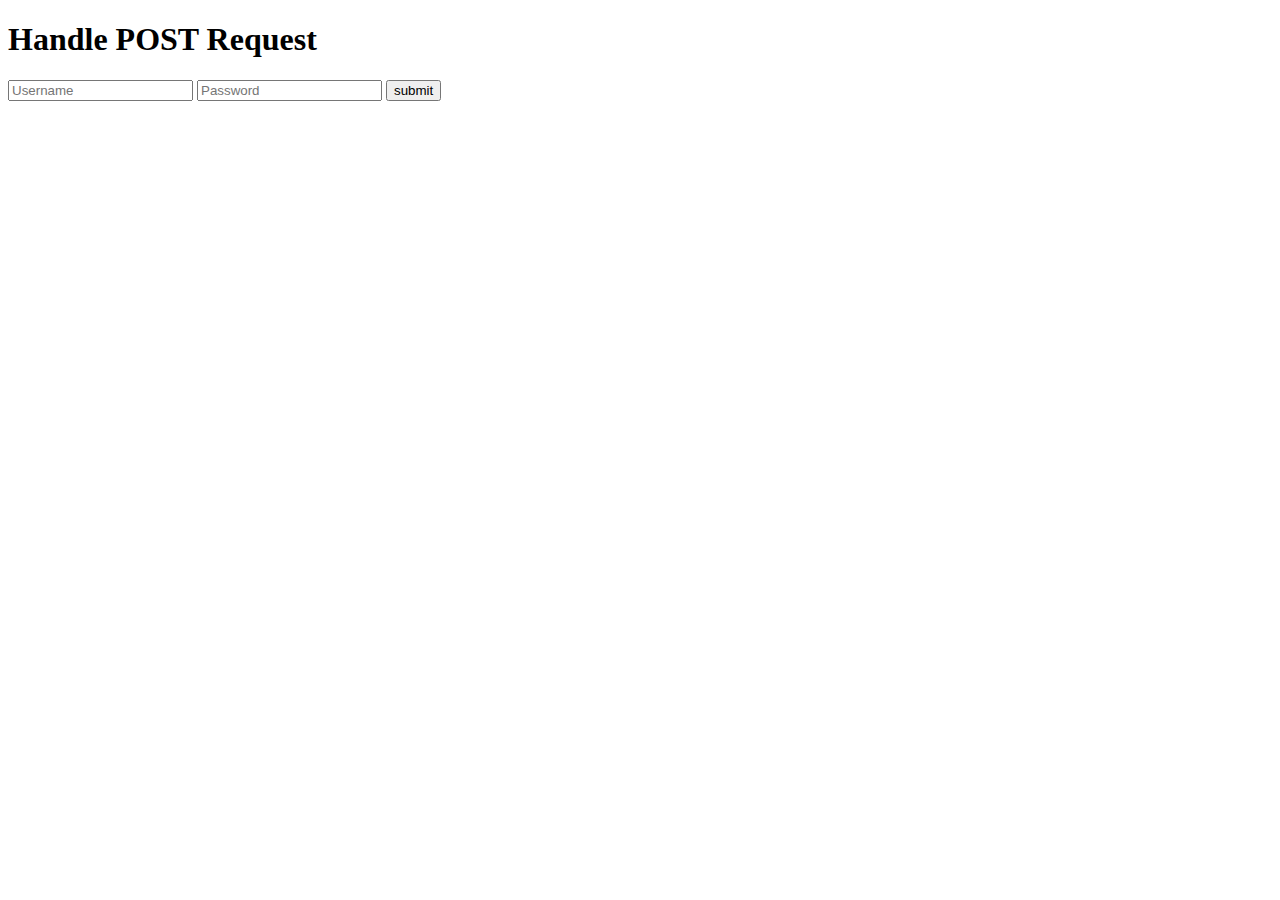
<file: templates/login.html>
<!DOCTYPE html>
<html lang="en">
<head>
    <meta charset="UTF-8">
    <meta name="viewport" content="width=device-width, initial-scale=1.0">
    <title>Document</title>
</head>
<body>
    <div>
        <h1>Handle POST Request</h1>
        <form method="POST"
              action="{{ url_for('login') }}">
            <input type="text"
                   name="username"
                   placeholder="Username">
            <input type="password"
                   name="password"
                   placeholder="Password">
            <button type="submit">submit</button>
        </form>
    </div>
</body>
</html>
</file>
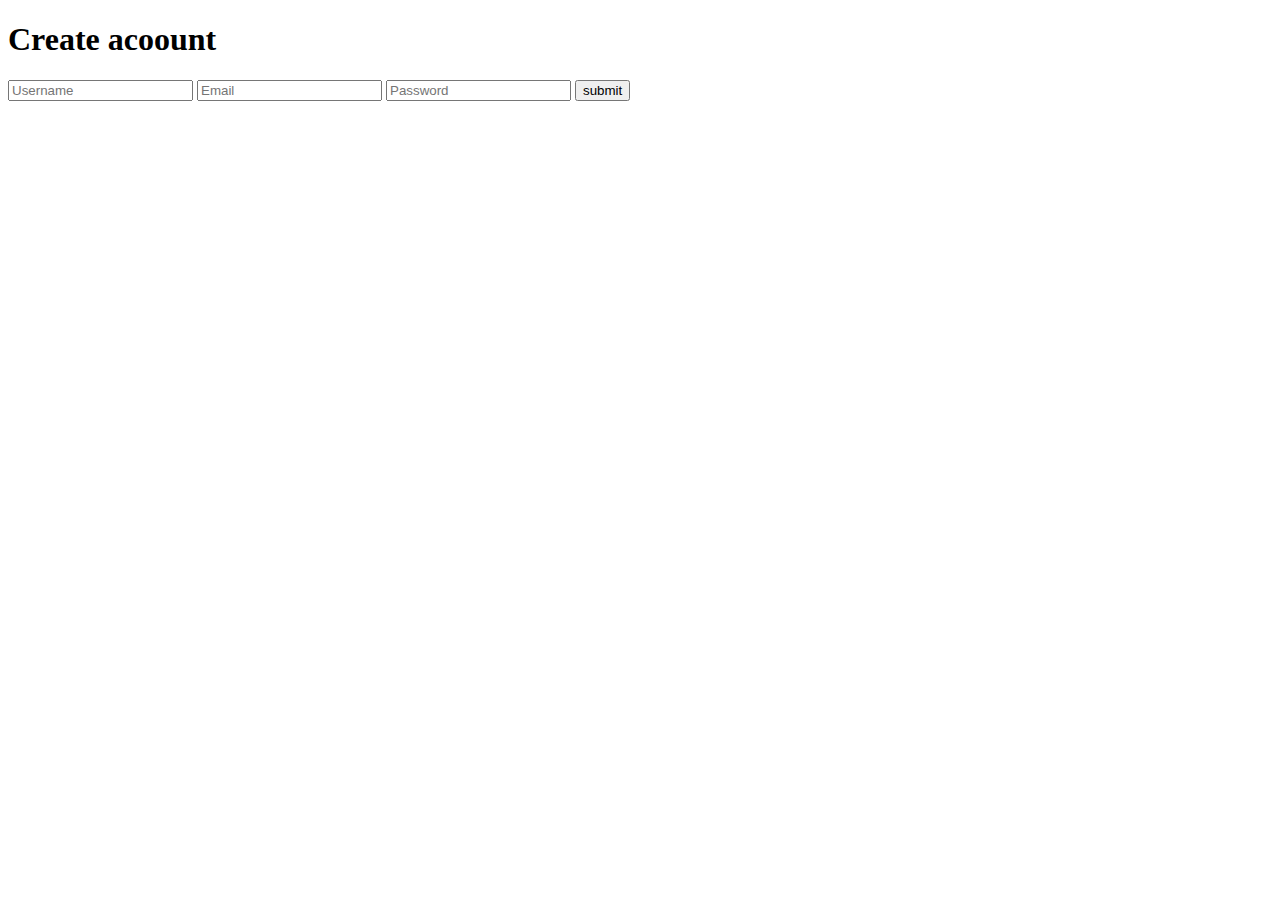
<file: flask/templates/create_account.html>
<!DOCTYPE html>
<html lang="en">
<head>
    <meta charset="UTF-8">
    <meta name="viewport" content="width=device-width, initial-scale=1.0">
    <title>Document</title>
</head>
<body>
    <div>
        <h1>Create acoount</h1>
        <form method="POST" action="/create_account/form">
            <input type="text"
                   name="Username"
                   placeholder="Username">

            <input type="text"
                   name="Email"
                   placeholder="Email">
            <input type="password"
                   name="password"
                   placeholder="Password">
            
            <button type="submit">submit</button>
        </form>
    </div>
</body>
</html>
</file>
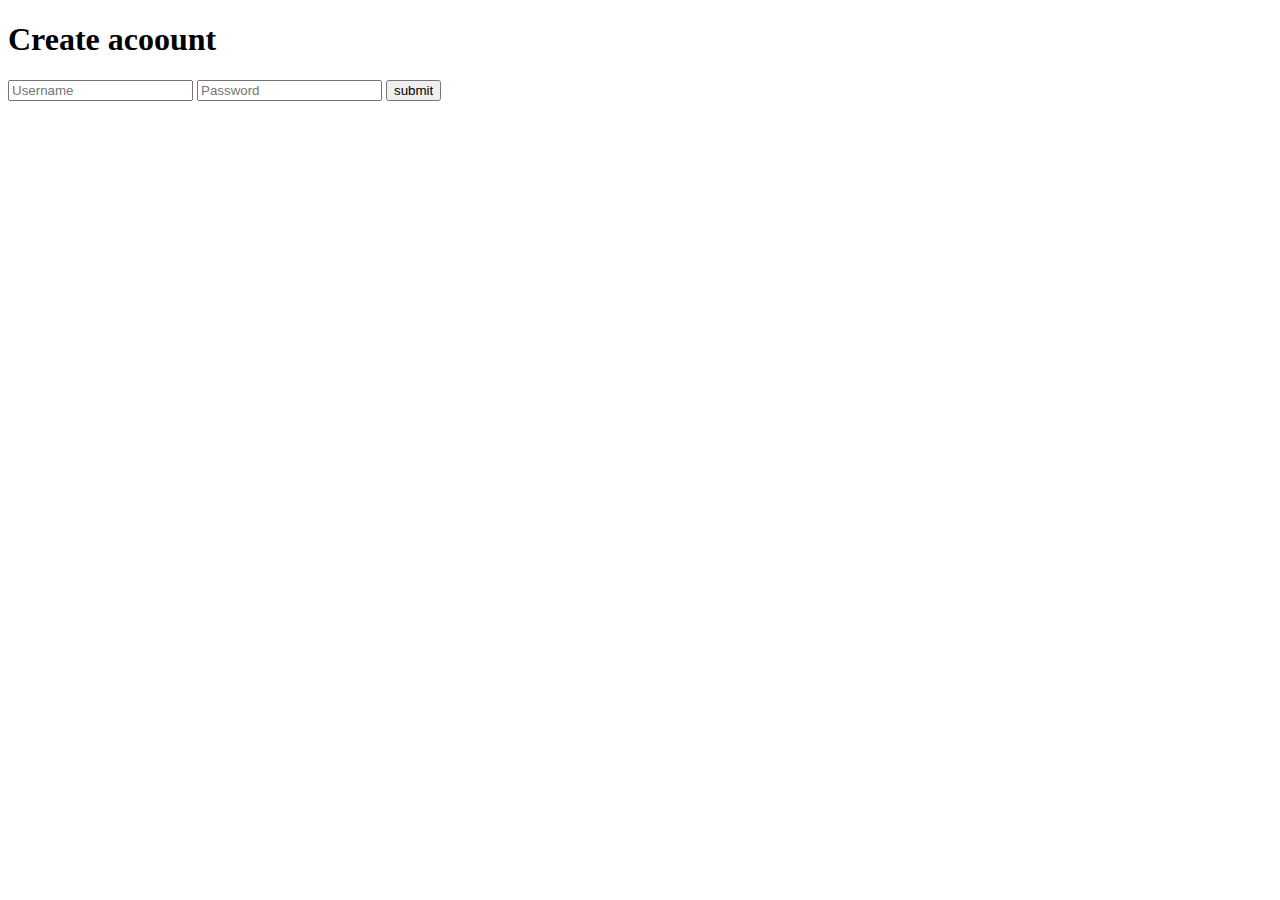
<file: python_folder/templates/create_account.html>
<!DOCTYPE html>
<html lang="en">
<head>
    <meta charset="UTF-8">
    <meta name="viewport" content="width=device-width, initial-scale=1.0">
    <title>Document</title>
</head>
<body>
    <div>
        <h1>Create acoount</h1>
        <form method="POST"
              action="{{ url_for('login') }}">
            <input type="text"
                   name="username"
                   placeholder="Username">
            <input type="password"
                   name="password"
                   placeholder="Password">
            <button type="submit">submit</button>
        </form>
    </div>
</body>
</html>
</file>
